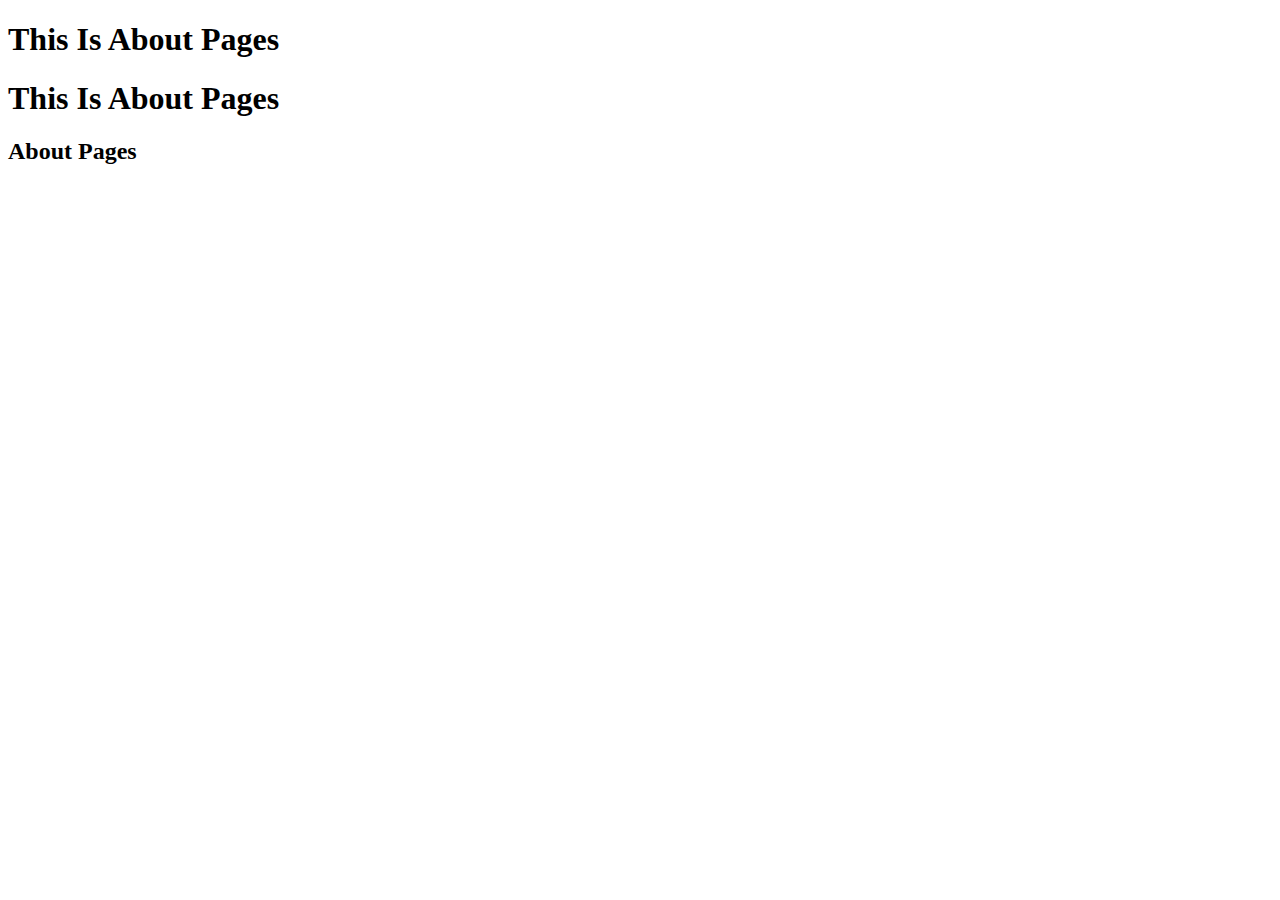
<file: about.html>
<!DOCTYPE html>
<html lang="en">
<head>
    <meta charset="UTF-8">
    <title>About Page</title>

</head>
<body>

<h1>This Is About Pages</h1>
<h1>This Is About Pages</h1>
<h2>About Pages</h2>


</body>
</html>
</file>
